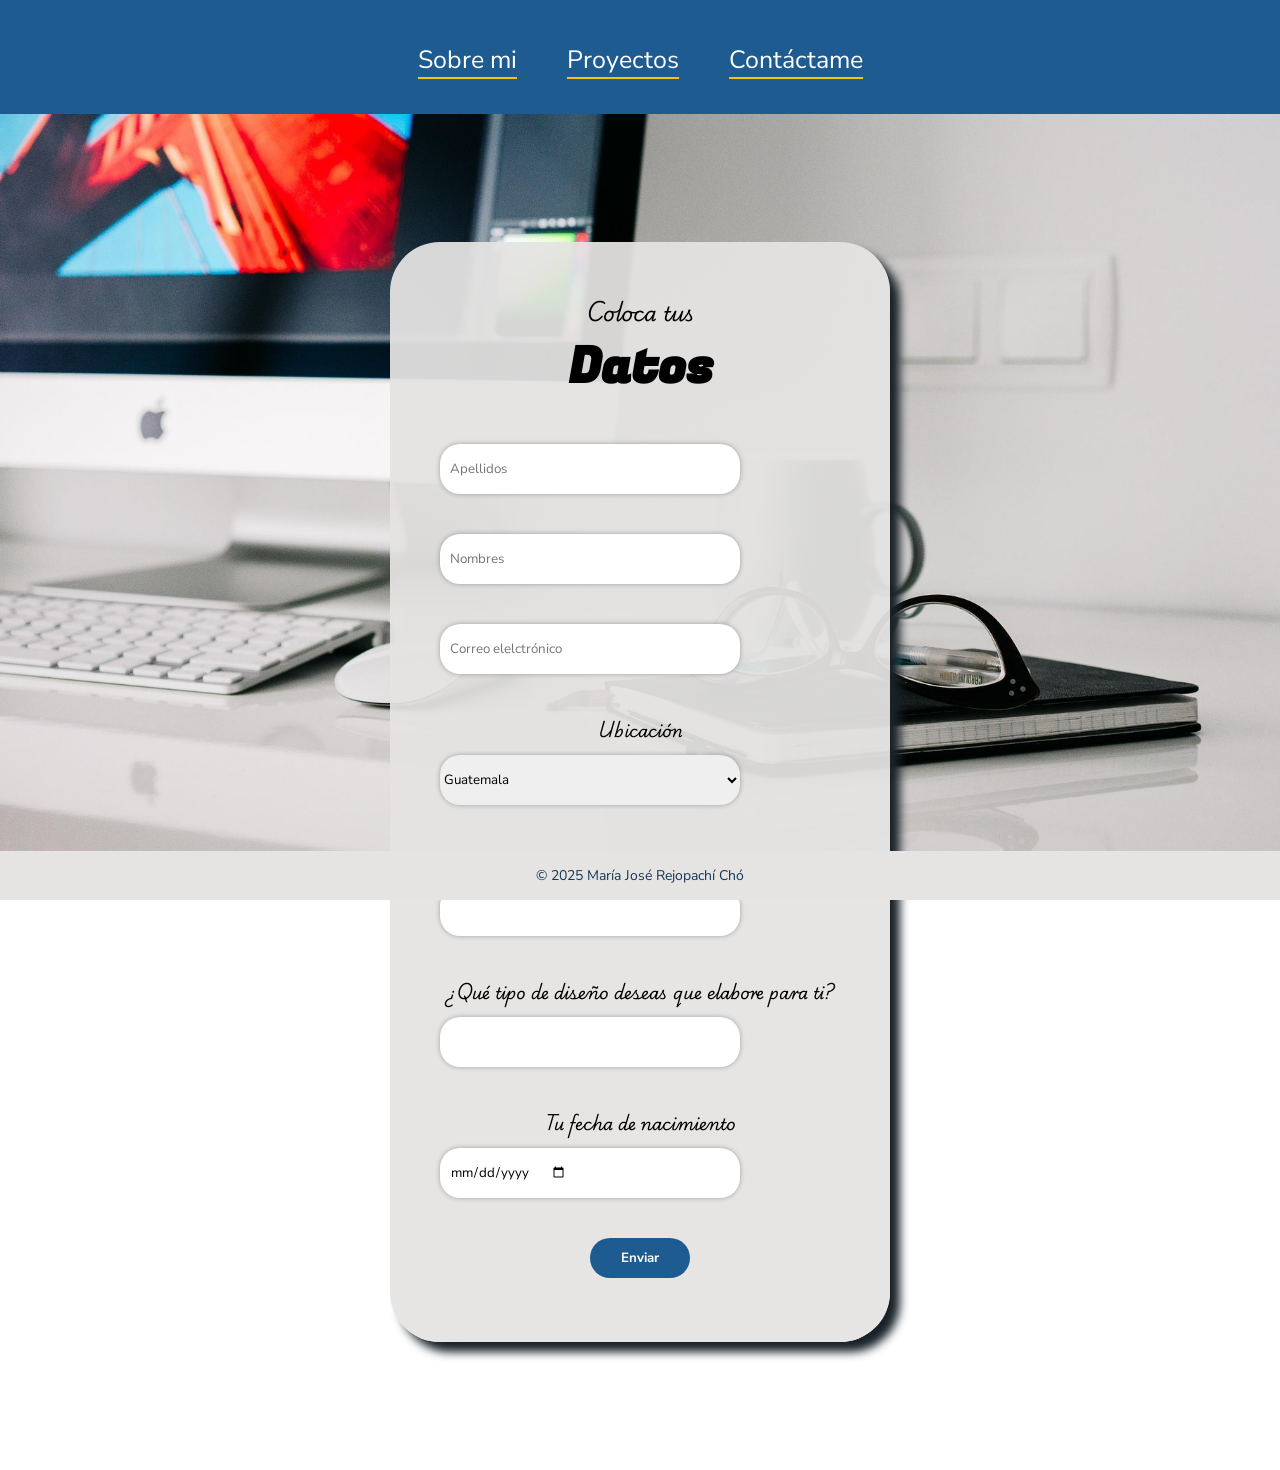
<file: index2.html>
<!DOCTYPE html>
<html lang="en">
<head>
    <meta charset="UTF-8">
    <meta name="viewport" content="width=device-width, initial-scale=1.0">
    <title>Contáctame</title>
    <link rel="preconnect" href="https://fonts.googleapis.com">
<link rel="preconnect" href="https://fonts.gstatic.com" crossorigin>
<link href="https://fonts.googleapis.com/css2?family=Nunito+Sans:ital,opsz,wght@0,6..12,200..1000;1,6..12,200..1000&display=swap" rel="stylesheet">
<link rel="preconnect" href="https://fonts.googleapis.com">
<link rel="preconnect" href="https://fonts.gstatic.com" crossorigin>
<link rel="preconnect" href="https://fonts.googleapis.com">
<link rel="preconnect" href="https://fonts.gstatic.com" crossorigin>
<link href="https://fonts.googleapis.com/css2?family=Fugaz+One&display=swap" rel="stylesheet">
<link href="https://fonts.googleapis.com/css2?family=Lobster+Two:ital,wght@0,400;0,700;1,400;1,700&display=swap" rel="stylesheet">
<link rel="preconnect" href="https://fonts.googleapis.com">
<link rel="preconnect" href="https://fonts.gstatic.com" crossorigin>
<link href="https://fonts.googleapis.com/css2?family=Playwrite+AU+QLD:wght@100..400&display=swap" rel="stylesheet">    
<link rel="stylesheet" href="/css/estilo2.css" >
</head>
<body>
  <div class="intro">
  <h1>Portafolio</h1>
</div>

<header>
  <nav>
    <ul>
      <li class="enlace"><a href="/index.html">Sobre mi</a><div class="linea"></div></li>
      <li class="enlace"><a href="/index3.html">Proyectos</a><div class="linea"></div></li>
      <li class="enlace"><a href="/index2.html">Contáctame</a><div class="linea"></div></li>
    </ul>
  </nav>
</header>

<main class="content">
    <section class="datos">
        <h1 class="coloca">Coloca tus</h1>
        <h1 class="d">Datos</h1>
        <input type="text" placeholder="Apellidos">
        <input type="text" placeholder="Nombres">
        <input type="text" maxlength="40" placeholder="Correo elelctrónico">
        <p>Ubicación</p>
        <select class="departa">
            <option value="">Guatemala</option>
            <option value="">Alta Verapáz</option>
            <option value="">Baja Verapáz</option>
            <option value="">Chimaltenango</option>
            <option value="">Chiquimula</option>
            <option value="">Escuintla</option>
            <option value="">Guastatoya</option>
            <option value="">Huehuetenango</option>
            <option value="">Izabal</option>
            <option value="">Jalapa</option>
            <option value="">Jutiapa</option>
            <option value="">Petén</option>
            <option value="">Quetzaltenango</option>
            <option value="">Quiché</option>
            <option value="">Retalhuleu</option>
            <option value="">Sacatepéquez</option>
            <option value="">San Marcos</option>
            <option value="">Santa Rosa</option>
            <option value="">Sololá</option>
            <option value="">Suchitepéquez</option>
            <option value="">Totonicapán</option>
            <option value="">Zacapa</option>
        </select>

        <label for=""><p>¿A qué te dedicas?</p></label>
        <input type="text">
        <label for=""><p>¿Qué tipo de diseño deseas que elabore para ti?</p></label>
        <input type="text">
        <p>Tu fecha de nacimiento</p>
        <input type="date">
        <Button><strong>Enviar</strong></Button>
    </section>
</main>

<footer>
    <p>© 2025 María José Rejopachí Chó</p>
</footer>
</body>
</html>
</file>
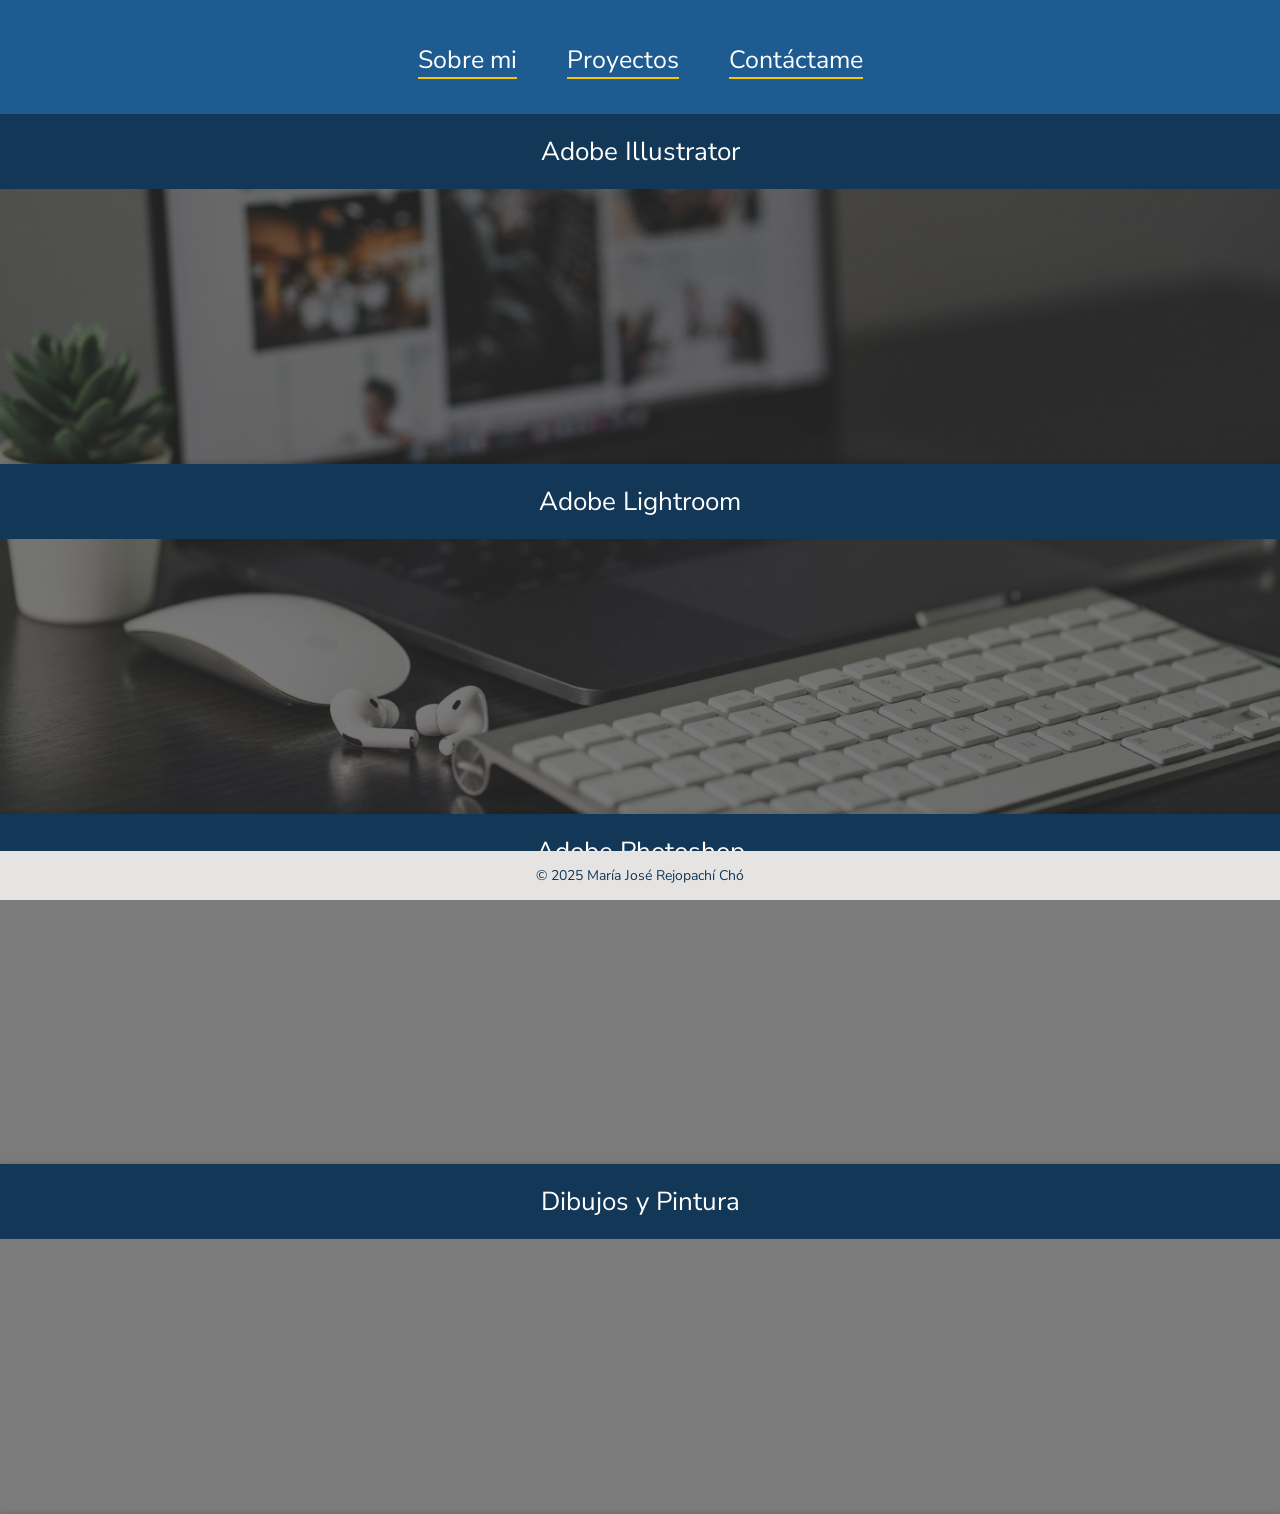
<file: index3.html>
<!DOCTYPE html>
<html lang="en">
<head>
    <meta charset="UTF-8">
    <meta name="viewport" content="width=device-width, initial-scale=1.0">
    <title>Proyectos</title>
    <link rel="preconnect" href="https://fonts.googleapis.com">
<link rel="preconnect" href="https://fonts.gstatic.com" crossorigin>
<link href="https://fonts.googleapis.com/css2?family=Nunito+Sans:ital,opsz,wght@0,6..12,200..1000;1,6..12,200..1000&display=swap" rel="stylesheet">
<link rel="preconnect" href="https://fonts.googleapis.com">
<link rel="preconnect" href="https://fonts.gstatic.com" crossorigin>
<link rel="preconnect" href="https://fonts.googleapis.com">
<link rel="preconnect" href="https://fonts.gstatic.com" crossorigin>
<link href="https://fonts.googleapis.com/css2?family=Fugaz+One&display=swap" rel="stylesheet">
<link rel="preconnect" href="https://fonts.googleapis.com">
<link rel="preconnect" href="https://fonts.gstatic.com" crossorigin>
<link href="https://fonts.googleapis.com/css2?family=Playwrite+AU+QLD:wght@100..400&display=swap" rel="stylesheet">
<link href="https://fonts.googleapis.com/css2?family=Lobster+Two:ital,wght@0,400;0,700;1,400;1,700&display=swap" rel="stylesheet">
    <link rel="stylesheet" href="/css/estilo3.css" >
</head>
<body>
  <div class="intro">
  <h1>Portafolio</h1>
</div>

<header>
  <nav>
    <ul>
      <li class="enlace"><a href="/index.html">Sobre mi</a><div class="linea"></div></li>
      <li class="enlace"><a href="/index3.html">Proyectos</a><div class="linea"></div></li>
      <li class="enlace"><a href="/index2.html">Contáctame</a><div class="linea"></div></li>
    </ul>
  </nav>
</header>

<main class="contenedor-principal">
 <section class="bloque">
  <div class="titulo">Adobe Illustrator</div>
  <div class="galeria">
    <img src="/img/trabajos/illustrator/Brading marca 1.png" alt="">
    <img src="/img/trabajos/illustrator/vye.jpg" alt="">
    <img src="/img/trabajos/illustrator/MANTA - Churrascos Lily.jpg" alt="">
    <img src="/img/trabajos/illustrator/Mesa de trabajo 1-50.jpg" alt="">
    <img src="/img/trabajos/illustrator/pepsibranding.jpg" alt="">
    <img src="/img/trabajos/illustrator/diseño editorial collage.jpg" alt="">
  </div>
</section>

<section class="bloque">
  <div class="titulo">Adobe Lightroom</div>
  <div class="galeria">
    <img src="/img/trabajos/lighthroom/Captura de pantalla 2025-08-21 173553.png" alt="">
    <img src="/img/trabajos/lighthroom/foto1.jpg" alt="">
    <img src="/img/trabajos/lighthroom/foto2.jpg" alt="">
    <img src="/img/trabajos/lighthroom/Captura de pantalla 2025-08-21 173352.png" alt="">
    <img src="/img/trabajos/lighthroom/foto3.jpg" alt="">
    <img src="/img/trabajos/lighthroom/Captura de pantalla 2025-08-21 173440.png" alt="">
    <img src="/img/trabajos/lighthroom/foto4.jpg" alt="">
    <img src="/img/trabajos/lighthroom/foto5.jpg" alt="">
    <img src="/img/trabajos/lighthroom/Captura de pantalla 2025-08-21 173449.png" alt="">
  </div>
</section>

<section class="bloque">
  <div class="titulo">Adobe Photoshop</div>
  <div class="galeria">
    <img src="/img/trabajos/photoshop/naturaleza.jpg" alt="">
    <img src="/img/trabajos/photoshop/no3.jpg" alt="">
    <img src="/img/trabajos/photoshop/portada de revista.jpg" alt="">
    <img src="/img/trabajos/photoshop/IMAGEN 1.jpg" alt="">
    <img src="/img/trabajos/photoshop/R1.jpg" alt="">
    <img src="/img/trabajos/photoshop/IMAGEN 2.jpg" alt="">
    <img src="/img/trabajos/photoshop/RE3.jpg" alt="">
     <img src="/img/trabajos/photoshop/foto familiar.jpg" alt="">
    <img src="/img/trabajos/photoshop/FOTO TIO BYRON.jpg" alt="">
  </div>
</section>

<section class="bloque">
  <div class="titulo">Dibujos y Pintura</div>
  <div class="galeria">
    <img src="/img/trabajos/dibujos/dibujo1.jpg" alt="">
    <img src="/img/trabajos/dibujos/dibujo2.jpg" alt="">
    <img src="/img/trabajos/dibujos/dibujo3.jpg" alt="">
    <img src="/img/trabajos/dibujos/retrato1.jpg" alt="">
    <img src="/img/pintura.jpg" alt="">
    <img src="/img/trabajos/dibujos/dibujo4.jpg" alt="">
    <img src="/img/trabajos/dibujos/dibujo5.jpg" alt="">
  </div>
</section>

</main>
<footer>
    <p>© 2025 María José Rejopachí Chó</p>
</footer>

</body>
</html>
</file>
<file: css/estilo2.css>
*{
    font-family: "Nunito Sans", sans-serif;
    font-optical-sizing: auto;
    font-style: normal;
    font-variation-settings:
        "wdth" 100,
        "YTLC" 500;
    margin: 0;
    box-sizing: border-box;
    
}
@keyframes intro {
  0% { opacity: 1;background: #e5e4e3; }
  80% { opacity: 1;background: #3c7c9e;}
  90%{ opacity: 1;background: #e5e4e3;}
  100% { opacity: 0; visibility: hidden;}
}
.intro{
    position: fixed;
    width: 100%;
    height: 100%;
    background: #e5e4e3;
    display: flex;
    justify-content: center;
    align-items: center;
    animation: intro 1.5s ease forwards;
    z-index: 10;
}
@keyframes introtexto {
  0% { transform: rotateZ(30deg) ;opacity: 1;color: #1d5b91; }
  80% { opacity: 1;color: #d8a32c;}
  90%{ opacity: 1;color: #1d5b91;}
  100% { opacity: 0; visibility: hidden;}
}
.intro h1{
    font-family: "Fugaz One", sans-serif;
    font-weight: 400;
    font-style: normal;
    animation: introtexto 1.5s ease forwards;
}
body{
    background-image: url(/img/office-820390_1920.jpg);
    background-attachment: fixed;
    background-size: cover;
    background-position: center;
    
}
header{
    background-color: #1d5b91;
    padding: 20px;
    width: 100%;
}
nav{
    display: flex;
    justify-content: center;
    width: 100%;    
}
nav ul {
    display: flex;
    gap: 50px; 
    list-style: none;
    padding: 15px;
}
nav ul li a{
    text-decoration: none;
    color: #ffffff;
    font-size: 25px;

}
.linea {
    width: 100%;
    height: 2px;
    background-color: #f7c600;
}
@keyframes expandir {
    from { width: 0%; }
    to { width: 100%; }
}
.enlace:hover .linea {
    animation: expandir 0.3s forwards;
}
@keyframes desvanecertexto{
    0%{color: #ffffff;}
    100%{color: #d8a32c;}
}
nav ul li a:hover{
    animation: desvanecertexto 0.5s forwards;
}
nav ul .enlace{
    margin-top: 8px;
}
.content{
    display: flex;
    justify-content: center;
    margin: 10%;
}
.datos{
    flex-direction: column;
    background-color: #e5e4e3ef;
    justify-items: center;
    text-align: center;
    padding: 50px;
    width: 500px;
    height: 1100px;
    border-radius: 50px;
    box-shadow: 10px 10px 10px #192229;
}
.datos input{
    display: flex;
    margin-bottom: 40px;
    width: 300px;
    height: 50px;
    border-radius: 20px;
    border: none;
    padding: 10px;
    box-shadow: 0 0 5px rgba(0, 0, 0, 0.3);
    background-color: rgb(255, 255, 255);
}
.datos select{
    display: flex;
    margin-bottom: 40px;
    width: 300px;
    height: 50px;
    border-radius: 20px;
    border: none;
    box-shadow: 0 0 5px rgba(0, 0, 0, 0.3);
}
.coloca{
    font-size: 20px;
    font-family: "Playwrite AU QLD", cursive;
}
.d{
    font-size: 50px;
    margin-bottom: 40px;
    font-family: "Fugaz One", sans-serif;
    animation: textocolor 3s infinite alternate;
}    
@keyframes textocolor{
    0%{color: #d8a32c;}
    50%{color: #d86b2c;}
    100%{color: #d8462c;}
}
.datos p{
    margin-bottom: 10px;
    font-size: 16px;
    font-family: "Playwrite AU QLD", cursive;
}
button{
    width: 100px;
    height: 40px;
    border-radius: 50px;
    border: none;
    background-color: #1d5b91;
    color: white;
}
footer {
  position: fixed;
  bottom: 0;
  width: 100%;
  background: #e5e4e3;
  color: #133757;
  text-align: center;
  padding: 15px 0;
  font-size: 14px;
  z-index: 2;
}
@media (max-width: 320px) {
    *{
        box-sizing: border-box;
    }
    body{
        background-image: url(/img/descargar\ \(6\).jpg);
        background-size: cover;
    }
    .intro{
        position: absolute;
    }
    nav ul {
        flex-direction: column;
        align-items: center;
        gap: 10px;
        
    }
    .datos{
        flex-direction: column;
        background-color: #e5e4e3ef;
        justify-items: center;
        text-align: center;
        padding: 50px;
        width: 300px;
        height: 1150px;
        border-radius: 50px;
        box-shadow: 10px 10px 10px #192229;
    }
    .datos input{
        display: flex;
        margin-bottom: 40px;
        width: 250px;
        height: 50px;
        border-radius: 20px;
        border: none;
        padding: 10px;
        box-shadow: 0 0 5px rgba(0, 0, 0, 0.3);
        background-color: rgb(255, 255, 255);
    }
    .datos select{
        display: flex;
        margin-bottom: 40px;
        width: 250px;
        height: 50px;
        border-radius: 20px;
        border: none;
        box-shadow: 0 0 5px rgba(0, 0, 0, 0.3);
    }
    .coloca{
        font-size: 20px;
        font-family: "Playwrite AU QLD", cursive;
    }
    .d{
        font-size: 50px;
        margin-bottom: 40px;
        font-family: "Fugaz One", sans-serif;
        animation: textocolor 3s infinite alternate;
    }    
}
</file>
<file: css/estilo3.css>
*{
    font-family: "Nunito Sans", sans-serif;
    font-optical-sizing: auto;
    font-style: normal;
    font-variation-settings:
        "wdth" 100,
        "YTLC" 500;
    box-sizing: border-box;
    margin: 0;
}
@keyframes intro {
    0% { opacity: 1;background: #e5e4e3; }
    80% { opacity: 1;background: #3c7c9e;}
    90%{ opacity: 1;background: #e5e4e3;}
    100% { opacity: 0; visibility: hidden;}
}
.intro{
    position: fixed;
    width: 100%;
    height: 100%;
    background: #e5e4e3;
    display: flex;
    justify-content: center;
    align-items: center;
    animation: intro 1.5s ease forwards;
    z-index: 10;
}
@keyframes introtexto {
    0% { transform: rotateZ(30deg) ;opacity: 1;color: #1d5b91; }
    80% { opacity: 1;color: #d8a32c;}
    90%{ opacity: 1;color: #1d5b91;}
    100% { opacity: 0; visibility: hidden;}
}
.intro h1{
    font-family: "Fugaz One", sans-serif;
    font-weight: 400;
    font-style: normal;
    animation: introtexto 1.5s ease forwards;
}
body{
    background-image: url(/img/pexels-jean-daniel-4006158.jpg);
    background-attachment: fixed;
    background-size: cover;
    background-position: center;
}
header{
    background-color: #1d5b91;
    padding: 20px;
    width: 100%;
}
nav{
    display: flex;
    justify-content: center;
    width: 100%;    
}
nav ul {
    display: flex;
    gap: 50px; 
    list-style: none;
    padding: 15px;
}
nav ul li a{
    text-decoration: none;
    color: #ffffff;
    font-size: 25px;

}
.linea {
    width: 100%;
    height: 2px;
    background-color: #f7c600;
}
@keyframes expandir {
    from { width: 0%; }
    to { width: 100%; }
}
.enlace:hover .linea {
    animation: expandir 0.3s forwards;
}
@keyframes desvanecertexto{
    0%{color: #ffffff;}
    100%{color: #d8a32c;}
}
nav ul li a:hover{
    animation: desvanecertexto 0.5s forwards;
}
nav ul .enlace{
    margin-top: 8px;
}

.contenedor-principal{
    display: flex;
    flex-direction: column;
}

.bloque{
    width: 100%;
    height: 350px;
    position: relative;
    background-color: rgba(36, 36, 36, 0.6);
    overflow: hidden;
    transition: background-color 0.3s ease;
}

.titulo{
    padding: 20px;
    font-size: 26px;
    text-align: center;
    color: #ffffff;
    background-color: #133757;

}
.titulo img{
    margin: 10px;
    text-align: center;
}
.galeria{
    display: flex;
    overflow-x: auto;
    gap: 10px;
    padding: 10px;
    position: absolute;
    top: 100%;    
    width: 100%;
    height: 390px;
    background-image: url(/img/descargar\ \(5\).jpg);
    background-position: center;
    background-size: cover;
    padding: 10px;
    scroll-behavior: smooth;
    box-shadow: 0 -2px 5px rgba(0,0,0,0.1);
    z-index: 5;
}
@keyframes desplegar{
    from {top: 100%; opacity: 0;}
    to {top: 22%;opacity: 1;}
}
.bloque:hover .galeria{
    animation: desplegar 0.4s ease forwards;
}
.galeria img {
    height: 70%;
    margin-right: 10px;
    border-radius: 6px;
}
footer {
    position: fixed;
    bottom: 0;
    width: 100%;
    background: #e5e4e3;
    color: #133757;
    text-align: center;
    padding: 15px 0;
    font-size: 14px;
    z-index: 9;
}
@media (max-width: 320px) {
    *{
        box-sizing: border-box;
    }
    body{
        background-image: url(/img/descargar\ \(6\).jpg);
        background-size: cover;
    }
    .intro{
        position: absolute;
    }
    nav ul {
        flex-direction: column;
        align-items: center;
        gap: 10px;
        
    }
}
</file>
